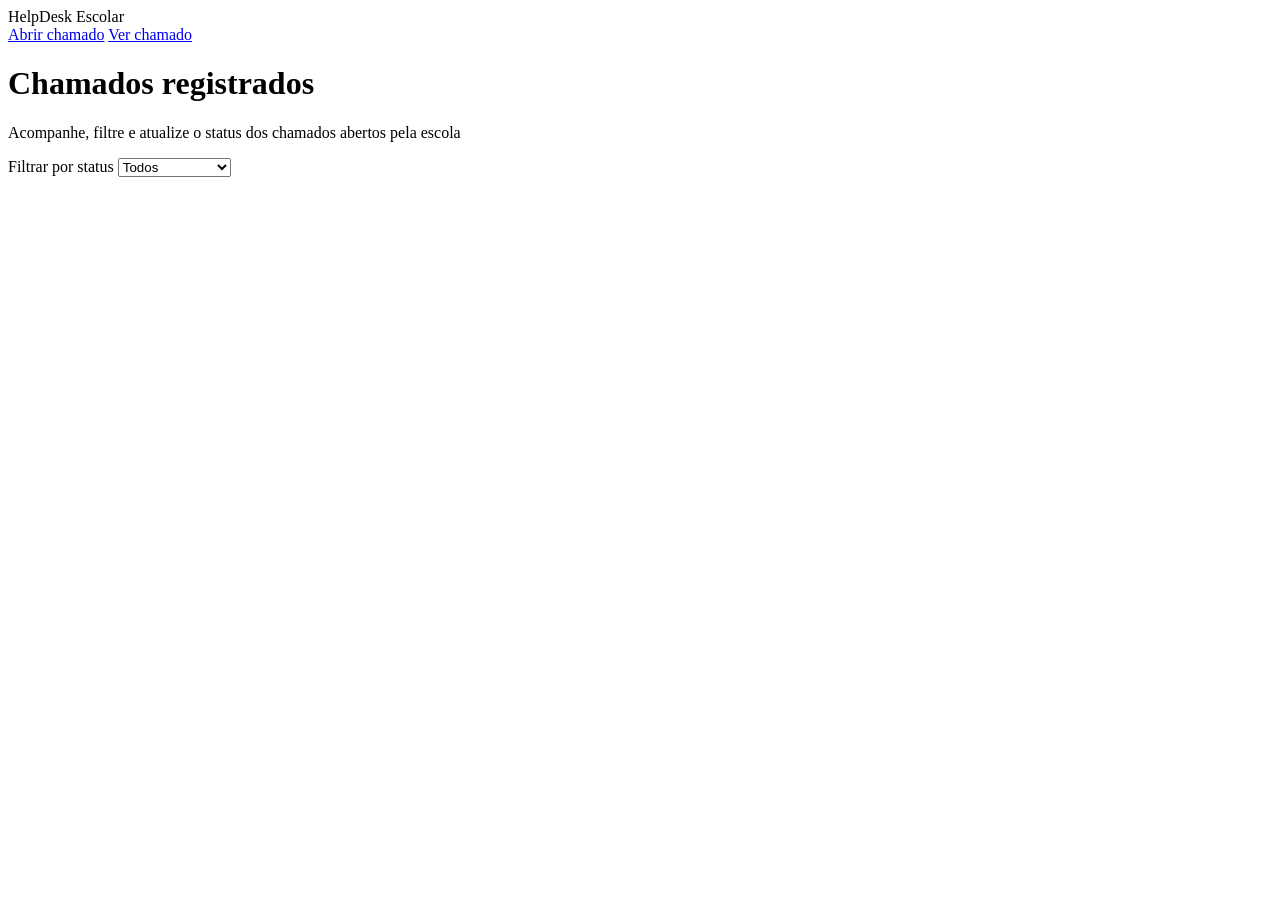
<file: chamados.html>
<!DOCTYPE html>
<html>
<head>
    <meta charset="UTF-8">
    <meta name="viewport" content="width=device-width",initial-scale="1.0"/>
    <title>HelpDesk Escolar</title>
    <link rel="stylesheet" href="">
</head>
<body>
    <header class="topo">
        <div class="topo-conteudo">
            <span class="topo-marca">HelpDesk Escolar</span>
            <nav class="topo-nav">
                <a href="index.html">Abrir chamado</a>
                <a href="chamados.html" class="ativo">Ver chamado</a>
            </nav>
        </div>
    </header>
    <main class="conteudo conteudo-larga">
        <div class="cabecalho-lista">
        <div>
            <h1>Chamados registrados</h1>
            <p class="subtitulo">Acompanhe, filtre e atualize o status dos chamados abertos pela escola</p>
        </div>
        <div class="campo campo-filtro">
            <label for="filtro-status">Filtrar por status</label>
            <select id="filtro-status">
                <option value="Todos">Todos</option>
                <option value="Aberto">Aberto</option>
                <option value="Em andamento">Em andamento</option>
                <option value="Resolvido">Resolvido</option>
            </select>
        </div>
        </div>

        <div id="lista-chamado" class="lista-chamado">
            <!--Os cartoes de chamado sao inseridos aqui via Javascrpt-->
        </div>

        <p id="mensagem-vazia" class="mensagem-vazia" hidden>
            <!-- Nenhum chamado encontrado para esse filtro-->
        </p>

    </main>
    <script src="storage.js"></script>
    <script src="chamados.html"></script>
</body>
</html>
</file>
